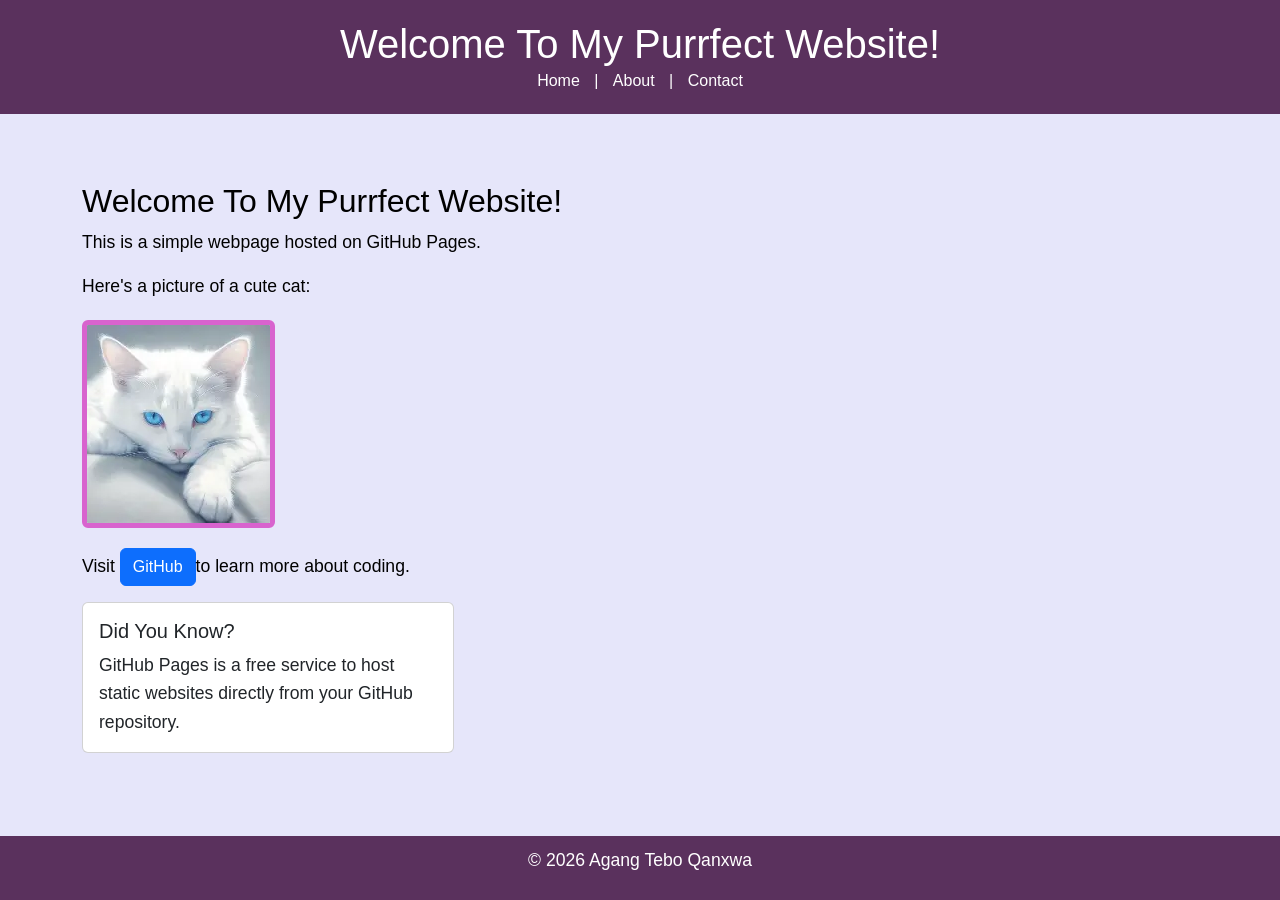
<file: index.html>
<!DOCTYPE html>
<html lang="en">
<head>
    <meta charset="UTF-8">
    <meta name="viewport" content="width=device-width, initial scale=1.0">
    <title>My First GitHub Page</title>
    <!-- Bootstrap CSS --> 
<link href="https://cdn.jsdelivr.net/npm/bootstrap@5.3.0/dist/css/bootstrap.min.css" 
rel="stylesheet"> 
    <!-- Custom CSS -->
     <link rel="stylesheet" href="styles.css" />
</head>
<body>
    <header>
        <h1>Welcome To My Purrfect Website!</h1>
        <nav>
         <a href="index.html">Home</a> |
         <a href="about.html">About</a> |
         <a href="contact.html">Contact</a>
       </nav>
    </header>

    <main class="container my-5">
        <div class="col-mod-8">
            <h2> Welcome To My Purrfect Website!</h2>
            <p>This is a simple webpage hosted on GitHub Pages.</p>
            <p>Here's a picture of a cute cat:</p>
            <img src="acutekitten.webp" alt="A cute kitten" class="img-fluid rounded">
            <p class="mt-3">Visit <a href="https://github.com" class="btn btn-primary">GitHub</a>to learn more about coding.</p>
        </div>
        <div class="col-md-4">
            <div class="card">
                <div class="card-body">
                    <h5 class="Card-title">Did You Know?</h5>
                    <p class="card-text">GitHub Pages is a free service to host static websites directly from your GitHub repository.</p>
                </div>
            </div>
        </div>
    </div>
    </main>

    <footer>
        <p>&copy; 2026 Agang Tebo Qanxwa</p>
    </footer>

    <!-- Bootstrap JS and dependencies --> 
<script src="https://cdn.jsdelivr.net/npm/@popperjs/core@2.11.6/dist/umd/popper.min.js">
</script> 
<script src="https://cdn.jsdelivr.net/npm/bootstrap@5.3.0/dist/js/bootstrap.min.js"></script> 
</body>
</html>
</file>
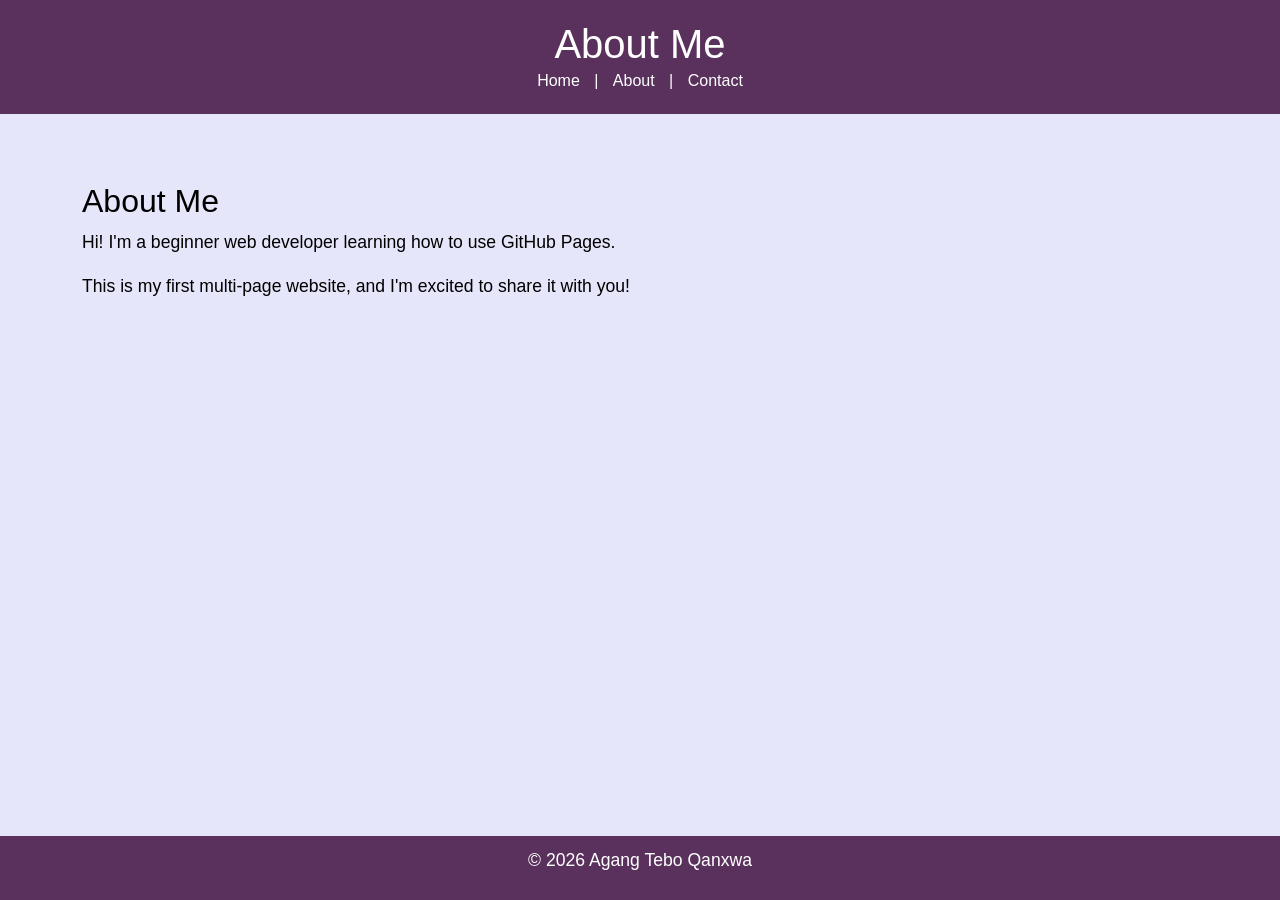
<file: about.html>
<!DOCTYPE html>
<html lang="en">
<head>
    <meta charset="UTF-8">
    <meta name="viewport" content="width=device-width, initial-scale=1.0">
    <title>About Me</title>
      <!-- Bootstrap CSS --> 
<link href="https://cdn.jsdelivr.net/npm/bootstrap@5.3.0/dist/css/bootstrap.min.css"
rel="stylesheet"> 
      <!-- Custom CSS -->
    <link rel="stylesheet" href="styles.css" />

</head>
<body>
    <header>
      <h1>About Me</h1>
      <nav>
         <a href="index.html">Home</a> |
         <a href="about.html">About</a> |
         <a href="contact.html">Contact</a>
      </nav>
    </header>

    <main class="container my-5">
        <h2>About Me</h2>
         <p>Hi! I'm a beginner web developer learning how to use GitHub Pages.</p>
         <p>This is my first multi-page website, and I'm excited to share it with you!</p>
    </main>

    <footer>
         <p>&copy; 2026 Agang Tebo Qanxwa</p>
    </footer>

    <!-- Bootstrap JS and dependencies --> 
<script src="https://cdn.jsdelivr.net/npm/@popperjs/core@2.11.6/dist/umd/popper.min.js">
</script> 
<script src="https://cdn.jsdelivr.net/npm/bootstrap@5.3.0/dist/js/bootstrap.min.js"></script> 
</body>
</html>
</file>
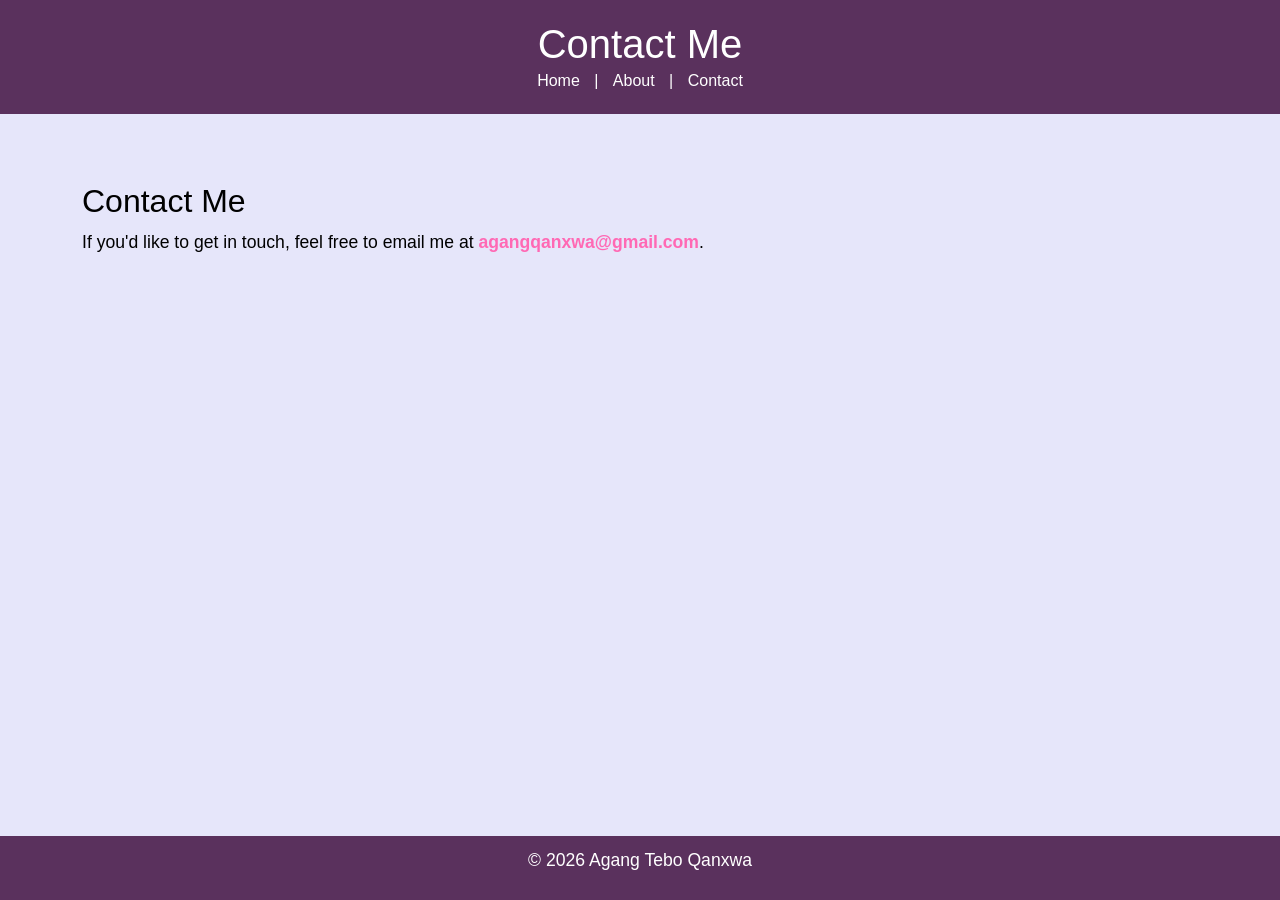
<file: contact.html>
<!DOCTYPE html>
<html lang="en">
<head>
     <meta charset="UTF-8">
     <meta name="viewport" content="width=device-width, initial-scale=1.0">
     <title>Contact Me</title>
     <!-- Bootstrap CSS --> 
<link href="https://cdn.jsdelivr.net/npm/bootstrap@5.3.0/dist/css/bootstrap.min.css" 
rel="stylesheet"> 
     <!-- Custom CSS -->
     <link rel="stylesheet" href="styles.css" />
</head>

<body>
     <header>
         <h1>Contact Me</h1>
         <nav>
             <a href="index.html">Home</a> |
             <a href="about.html">About</a> |
            <a href="contact.html">Contact</a>
         </nav>
     </header>

     <main class="container my-5">
        <h2>Contact Me</h2>
         <p>If you'd like to get in touch, feel free to email me at <a href="mailto:agangqanxwa@gmail.com">agangqanxwa@gmail.com</a>.</p>
     </main>

     <footer>
         <p>&copy; 2026 Agang Tebo Qanxwa</p>
     </footer>

     <!-- Bootstrap JS and dependencies --> 
<script src="https://cdn.jsdelivr.net/npm/@popperjs/core@2.11.6/dist/umd/popper.min.js">
</script> 
<script src="https://cdn.jsdelivr.net/npm/bootstrap@5.3.0/dist/js/bootstrap.min.js"></script> 
</body>
</html>
</file>
<file: styles.css>
﻿body {
   font-family: arial, sans-serif;
   color: #000000;
   background-color: #e6e6fa;
   margin: 0;
   padding: 0;
   line-height: 1.6;
}

header {
    background-color: #5a315d;
    color: white;
    padding: 20px;
    text-align: center;
}

header h1 {
    margin: 0;
}

nav a {
    color: white;
    text-decoration: none;
    margin: 0 10px;
}

nav a:hover {
    text-decoration: underline;
}
main {
    padding: 20px;
    max-width: 800px;
    margin: 0 auto;
}

main img {
    max-width: 100%;
    height: auto;
    display: block;
    margin: 20px 0;
}

footer {
    background-color: #5a315d;
    color: white;
    text-align: center;
    padding: 10px;
    position: fixed;
    bottom: 0;
    width: 100%;
}

p {
    font-size: 1.1em;
}

a {
    color: #622fc0;
    text-decoration: none;
}

a:hover {
    text-decoration: underline;
}

img {
    border: 5px solid #d863ce;
    border-radius: 10px;
}

main a[href^="mailto:"] {
    color: #ff69b4;
    font-weight: bold;
}
</file>
